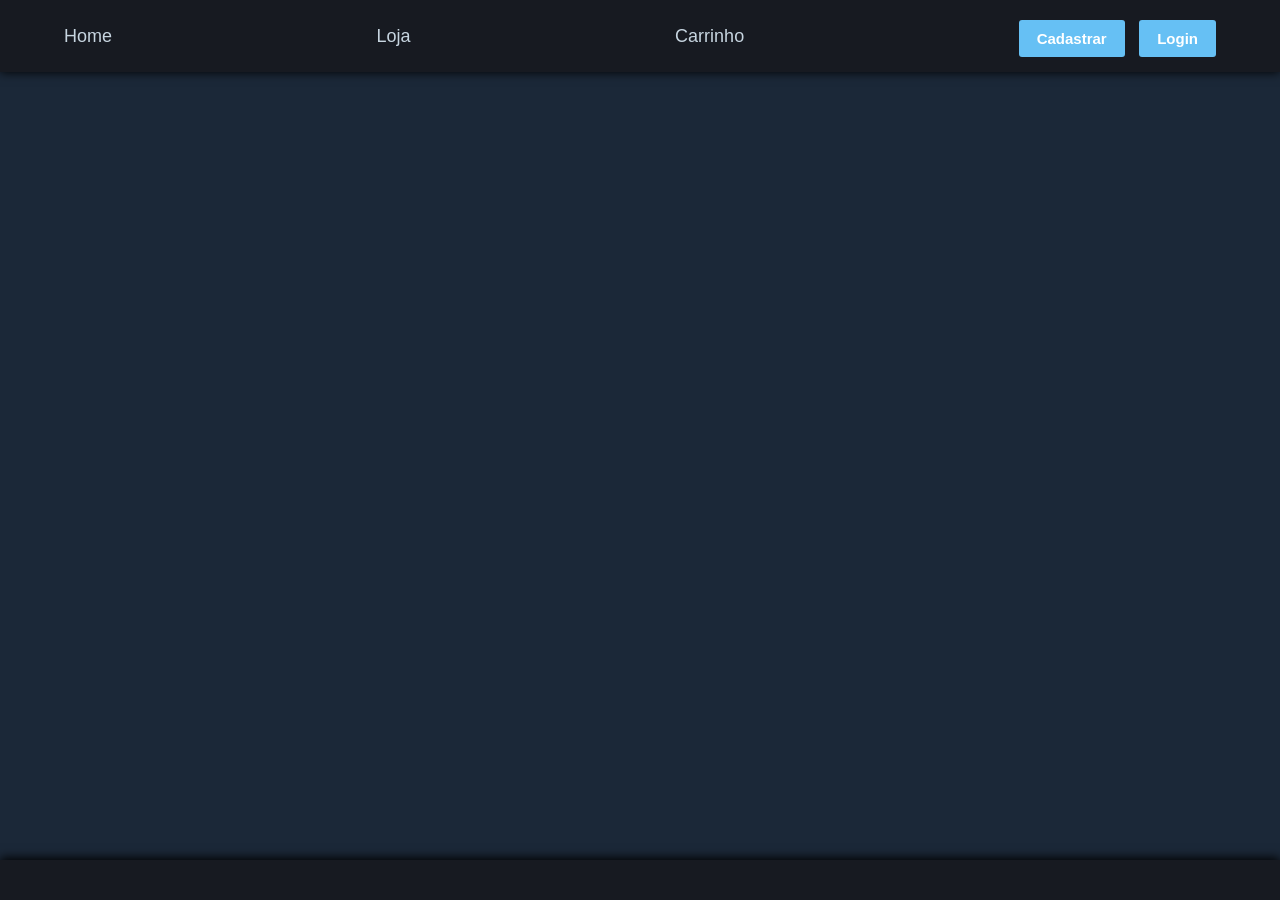
<file: frontEnd/index.html>
<!DOCTYPE html>
<html lang="en">
<head>
    <meta charset="UTF-8">
    <meta name="viewport" content="width=device-width, initial-scale=1.0">
    <link rel="stylesheet" href="./css/style.css">
    <script src="./js/Index.js" defer></script>
    <title>Document</title>
</head>
<body>
    <header>
        <nav>
            <a href="./index.html">Home</a>
            <a href="./html/loja.html">Loja</a>
            <a href="./html/carrinho.html">Carrinho</a>
            <div id="user">
                <button id="cad">Cadastrar</button>
                <button id="Login">Login</button>
            </div>
        </nav>
    </header>
    <main>

    </main>
    <footer>

    </footer>
</body>
</html>
</file>
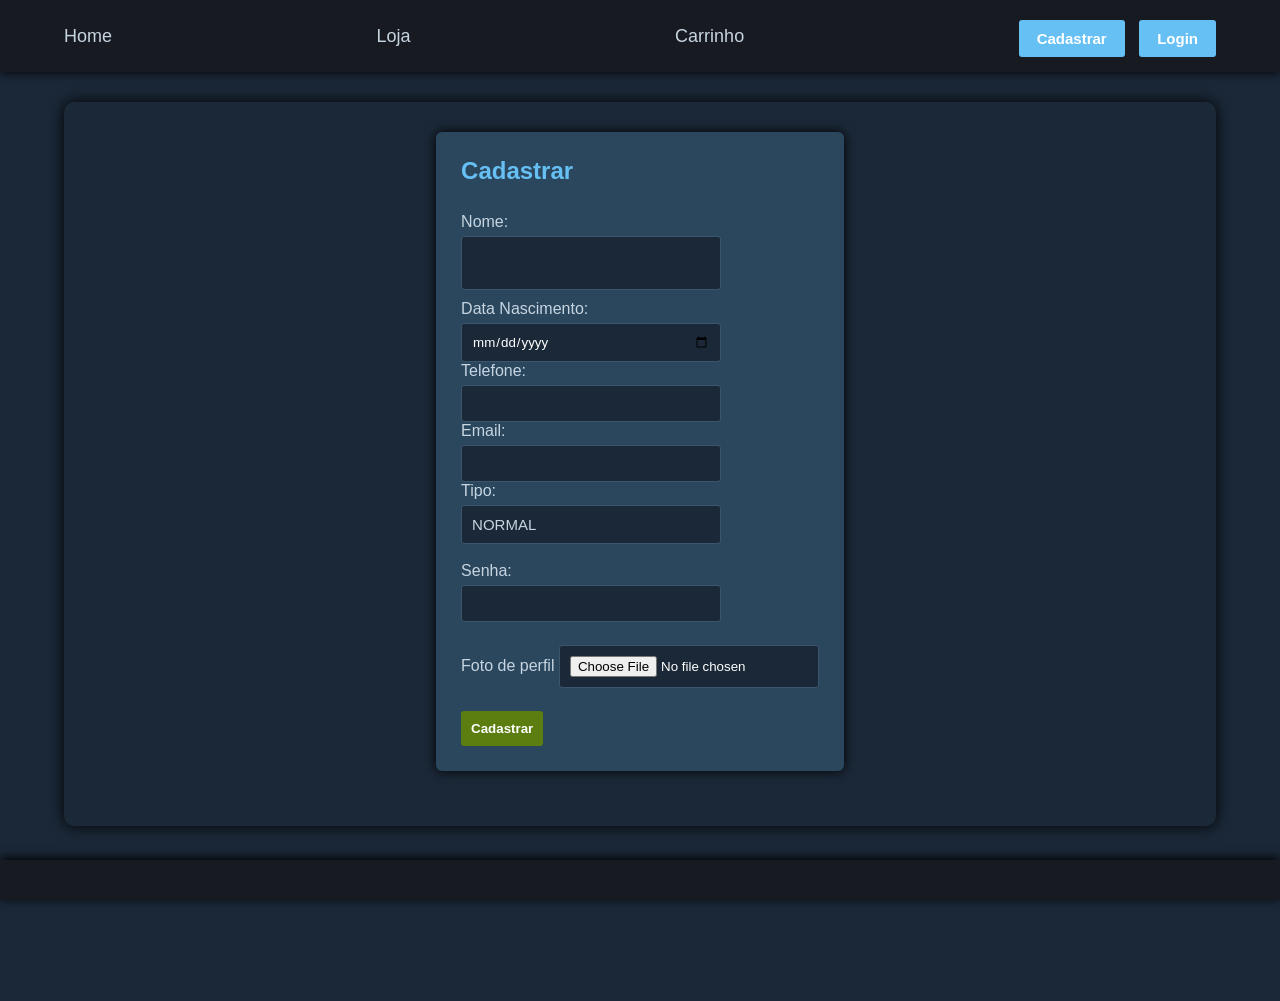
<file: frontEnd/html/cadastrar.html>
<!DOCTYPE html>
<html lang="en">
<head>
    <meta charset="UTF-8">
    <meta name="viewport" content="width=device-width, initial-scale=1.0">
    <link rel="stylesheet" href="../css/style.css">
    <script src="../js/Cadastrar.js" defer></script>
    <title>Document</title>
</head>
<body>
    <header>
        <nav>
            <a href="../index.html">Home</a>
            <a href="./loja.html">Loja</a>
            <a href="./carrinho.html">Carrinho</a>
            <div id="user">
                <button id="cad">Cadastrar</button>
                <button id="Login">Login</button>
            </div>
        </nav>
    </header>
    <main>
        <div id="box">
            <section>
                <h2>Cadastrar</h2><br>
              
                <form id="formCadastro" action="http://localhost:3000/cliente" method="POST" enctype="multipart/form-data">
                  <label for="nome">Nome:</label><br>
                  <input type="text" id="nome" name="nome" required><br>
              
                  <label for="DataNascimento">Data Nascimento:</label><br>
                  <input type="date" id="DataNascimento" name="DataNascimento" required><br>
              
                  <label for="telefone">Telefone:</label><br>
                  <input type="text" id="telefone" name="telefone" required><br>
              
                  <label for="email">Email:</label><br>
                  <input type="text" id="email" name="email" required><br>

                  <label for="rank">Tipo:</label><br>
                  <select name="rank">
                    <option value="NORMAL">NORMAL</option>
                    <option value="DEV">DEV</option>
                  </select> <br> <br>
                  <label for="senha">Senha:</label><br>
                  <input type="password" id="senha" name="senha" required><br><br>
              
                  <label for="img">Foto de perfil</label>
                  <input type="file" id="img" name="imagem"><br><br>
              
                  <button type="submit" id="Cadastrar">Cadastrar</button>
                </form>
              
                <div id="res"></div>
              </section>
        </div>
    </main>
    <footer>

    </footer>
</body>
</html>
</file>
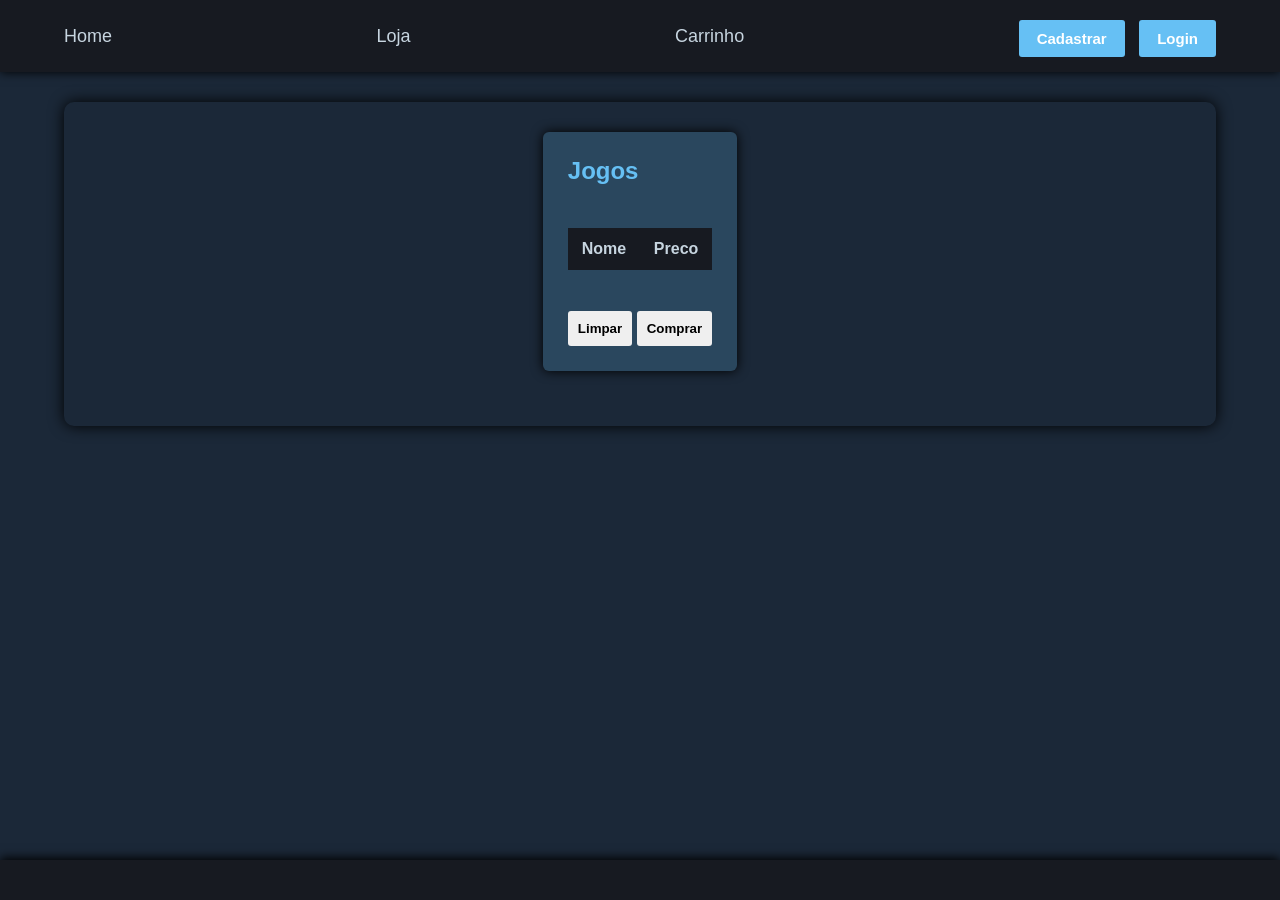
<file: frontEnd/html/carrinho.html>
<!DOCTYPE html>
<html lang="en">
<head>
    <meta charset="UTF-8">
    <meta name="viewport" content="width=device-width, initial-scale=1.0">
    <link rel="stylesheet" href="../css/style.css">
    <script src="../js/carrinho.js" defer></script>
    <title>Document</title>
</head>
<body>
    <header>
        <nav>
            <a href="../index.html">Home</a>
            <a href="./loja.html">Loja</a>
            <a href="./carrinho.html">Carrinho</a>
            <div id="user">
                <button id="cad">Cadastrar</button>
                <button id="Login">Login</button>
            </div>
        </nav>
    </header>
    <main>
        <div id="box">
        <section>
            <h2>Jogos</h2><br>
            <table>
                <thead id="tabelacabeca">
                    <th>Nome</th>
                    <th>Preco</th>
                </thead>
                <tbody id="tabela">
                    
                </tbody>


                
            </table><br><br>
            <button id="Limpar">Limpar</button>
            <button id="Comprar">Comprar</button>
        </section>
        </div>
    </main>
    <footer>

    </footer>
</body>
</html>
</file>
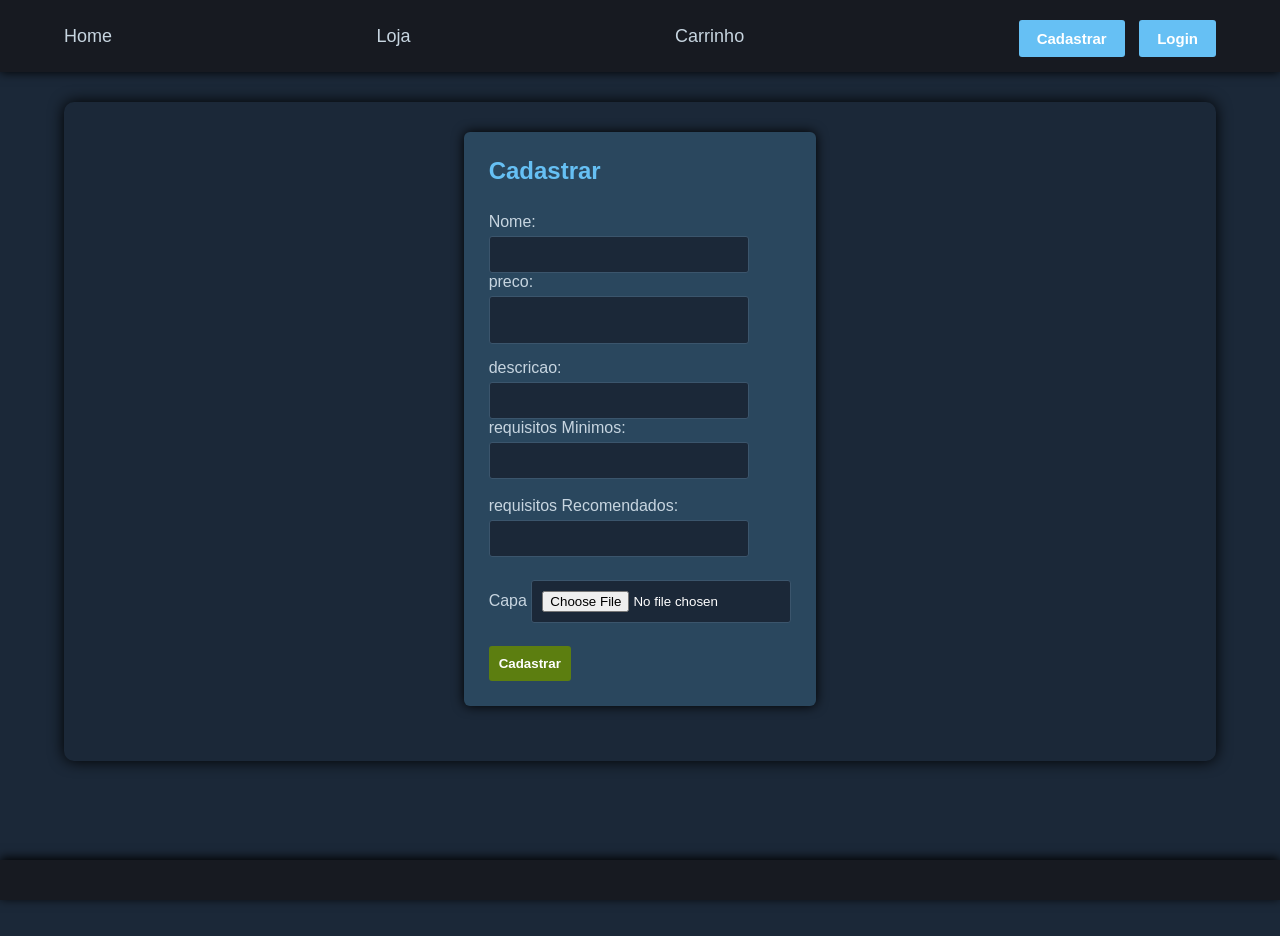
<file: frontEnd/html/criarJogo.html>
<!DOCTYPE html>
<html lang="en">
<head>
    <meta charset="UTF-8">
    <meta name="viewport" content="width=device-width, initial-scale=1.0">
    <link rel="stylesheet" href="../css/style.css">
    <script src="../js/CadastrarJogo.js" defer></script>
    <title>Document</title>
</head>
<body>
    <header>
        <nav>
            <a href="../index.html">Home</a>
            <a href="./loja.html">Loja</a>
            <a href="./carrinho.html">Carrinho</a>
            <div id="user">
                <button id="cad">Cadastrar</button>
                <button id="Login">Login</button>
            </div>
        </nav>
    </header>
    <main>
        <div id="box">
            <section>
                <h2>Cadastrar</h2><br>
              
                <form id="formCadastro" action="http://localhost:3000/jogo" method="POST" enctype="multipart/form-data">
                  <label for="nomeJogo">Nome:</label><br>
                  <input type="text" id="nomeJogo" name="nomeJogo" required><br>
              
                  <label for="preco">preco:</label><br>
                  <input type="text" id="preco" name="preco" required><br>
              
                  <label for="descricao">descricao:</label><br>
                  <input type="text" id="descricao" name="descricao" required><br>

                  <label for="requisitosMinimos">requisitos Minimos:</label><br>
                  <input type="text" id="requisitosMinimos" name="requisitosMinimos" required><br><br>

                  <label for="requisitosRecomendados">requisitos Recomendados:</label><br>
                  <input type="text" id="requisitosRecomendados" name="requisitosRecomendados" required><br><br>
              
                  <label for="capa">Capa</label>
                  <input type="file" id="capa" name="capa"><br><br>
              
                  <button type="submit" id="Cadastrar">Cadastrar</button>
                </form>
              
                <div id="res"></div>
              </section>
        </div>
    </main>
    <footer>

    </footer>
</body>
</html>
</file>
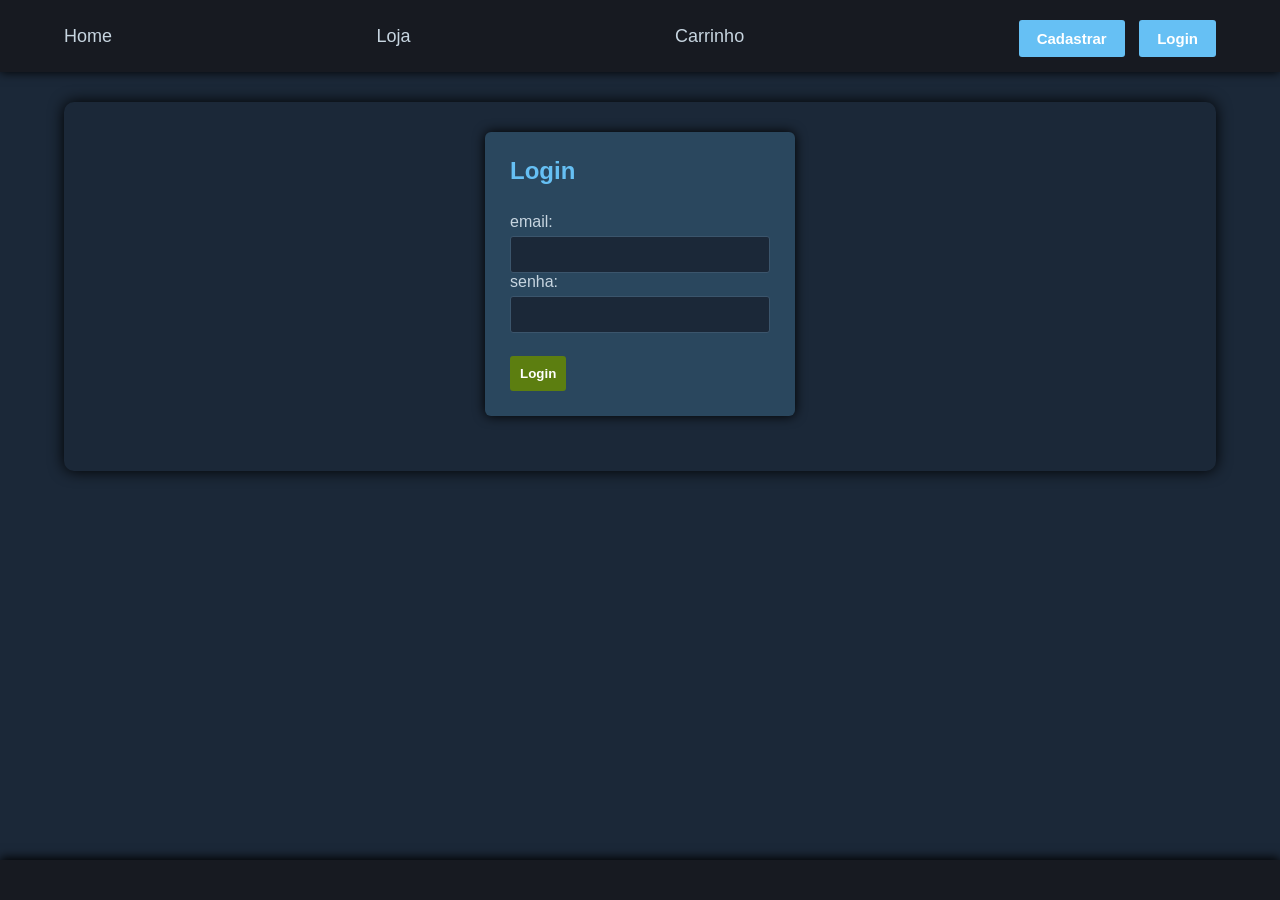
<file: frontEnd/html/Login.html>
<!DOCTYPE html>
<html lang="en">
<head>
    <meta charset="UTF-8">
    <meta name="viewport" content="width=device-width, initial-scale=1.0">
    <link rel="stylesheet" href="../css/style.css">
    <script src="../js/login.js" defer></script>
    <title>Document</title>
</head>
<body>
    <header>
        <nav>
            <a href="../index.html">Home</a>
            <a href="./loja.html">Loja</a>
            <a href="./carrinho.html">Carrinho</a>
            <div id="user">
                <button id="cad">Cadastrar</button>
                <button id="Login">Login</button>
            </div>
        </nav>
    </header>
    <main>
        <div id="box">
        <section>
            <h2>Login</h2><br>
            <label for="email">email:</label><br>
            <input type="text" id="email" required><br>
            <label for="senha">senha:</label><br>
            <input type="text" id="senha" required><br><br>
            <button id="Loginbtn" type="submit">Login</button>
            <div id="res"></div>
        </section>
        </div>
    </main>
    <footer>

    </footer>
</body>
</html>
</file>
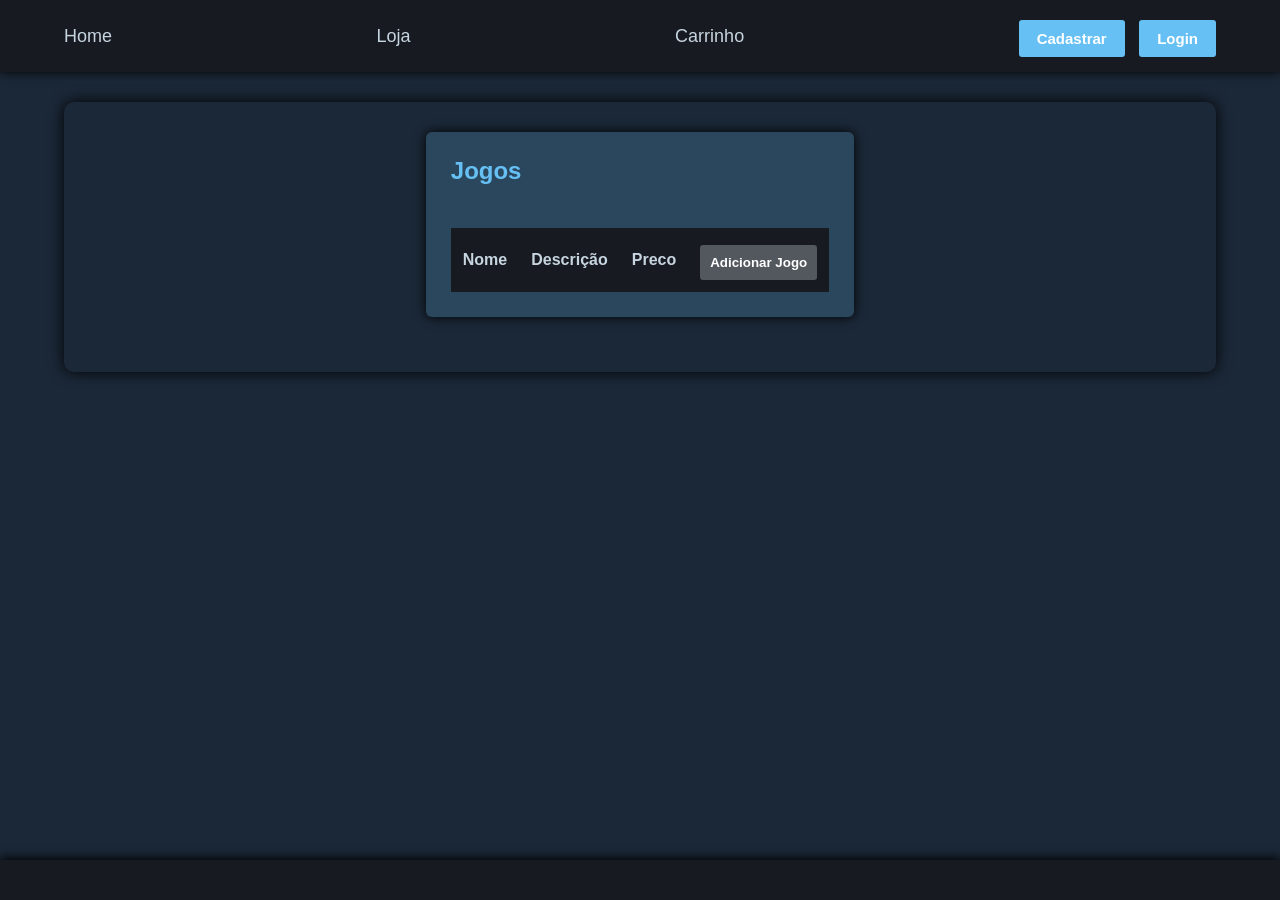
<file: frontEnd/html/loja.html>
<!DOCTYPE html>
<html lang="en">
<head>
    <meta charset="UTF-8">
    <meta name="viewport" content="width=device-width, initial-scale=1.0">
    <link rel="stylesheet" href="../css/style.css">
    <script src="../js/loja.js" defer></script>
    <title>Document</title>
</head>
<body>
    <header>
        <nav>
            <a href="../index.html">Home</a>
            <a href="./loja.html">Loja</a>
            <a href="./carrinho.html">Carrinho</a>
            <div id="user">
                <button id="cad">Cadastrar</button>
                <button id="Login">Login</button>
            </div>
        </nav>
    </header>
    <main>
        <div id="box">
        <section>
            <h2>Jogos</h2><br>
            <table>
                <thead id="tabelacabeca">
                    <th>Nome</th>
                    <th>Descrição</th>
                    <th>Preco</th>
                    <th><button id="criar" disabled >Adicionar Jogo</button></th>
                </thead>
                <tbody id="tabela">
                    
                </tbody>
            </table>
        </section>
        </div>
    </main>
    <footer>

    </footer>
</body>
</html>
</file>
<file: frontEnd/css/style.css>
/* =======================
   RESET E BASE
======================= */
* {
    margin: 0;
    padding: 0;
    box-sizing: border-box;
    font-family: Arial, Helvetica, sans-serif;
}

body {
    background: #1b2838;
    color: #c7d5e0;
    min-height: 100vh;
}

/* =======================
   NAVBAR ESTILO STEAM
======================= */

header {
    background: #171a21;
    padding: 15px 0;
    box-shadow: 0 0 10px #000;
}

nav {
    width: 90%;
    margin: auto;
    display: flex;
    align-items: center;
    justify-content: space-between;
}

nav a {
    color: #c7d5e0;
    margin-right: 25px;
    text-decoration: none;
    font-size: 18px;
    transition: 0.2s;
}

nav a:hover {
    color: #66c0f4;
}

#user button {
    background: #66c0f4;
    border: none;
    padding: 10px 18px;
    margin-left: 10px;
    font-size: 15px;
    border-radius: 3px;
    cursor: pointer;
    color: #fff;
    transition: 0.2s;
}

#user button:hover {
    background: #4fa3d7;
}

/* =======================
   MAIN CONTAINERS
======================= */

main {
    width: 90%;
    margin: 30px auto;
}

#box, section {
    background: #2a475e;
    padding: 25px;
    border-radius: 6px;
    box-shadow: 0 0 12px #000;
    margin-bottom: 25px;
}

/* =======================
   TÍTULOS
======================= */

h2 {
    color: #66c0f4;
    margin-bottom: 10px;
}

/* =======================
   INPUTS E FORMULÁRIOS
======================= */

input, button, select {
    padding: 10px;
    border-radius: 3px;
    border: none;
    outline: none;
    margin-top: 5px;
}

input {
    width: 260px;
    background: #1b2838;
    color: #fff;
    border: 1px solid #3b556c;
}

input:focus {
    border-color: #66c0f4;
}

button {
    cursor: pointer;
    font-weight: bold;
}

/* Botões principais */
button[type="submit"],
#Loginbtn,
#comprar,
#carrinho,
#enviar {
    background: #5c7e10;
    color: #fff;
    transition: 0.2s;
}

button[type="submit"]:hover,
#Loginbtn:hover,
#comprar:hover,
#carrinho:hover,
#enviar:hover {
    background: #4b680d;
}

/* =======================
   TABELA ESTILO STEAM
======================= */

table {
    width: 100%;
    border-collapse: collapse;
    margin-top: 15px;
}

thead {
    background: #171a21;
}

thead th {
    padding: 12px;
}

tbody tr {
    background: #1b2838;
    border-bottom: 2px solid #0f141b;
}

tbody tr:hover {
    background: #2a475e;
}

td {
    padding: 15px;
}

select {
    width: 260px;
    background: #1b2838;
    color: #c7d5e0;
    border: 1px solid #3b556c;
    padding: 10px;
    border-radius: 3px;
    cursor: pointer;
    appearance: none; /* remove estilo padrão */
    outline: none;
    margin-top: 5px;
    font-size: 15px;
    transition: 0.2s;
}

select:hover {
    border-color: #66c0f4;
}

select:focus {
    border-color: #66c0f4;
    box-shadow: 0 0 5px #66c0f4;
}

select option {
    background: #1b2838;
    color: #c7d5e0;
}

.review-card {
    background: #1b1b1e;
    border: 1px solid #333;
    padding: 15px;
    border-radius: 10px;
    margin-bottom: 15px;
    display: flex;
    flex-direction: column;
    gap: 10px;
}

.review-user {
    display: flex;
    align-items: center;
    gap: 15px;
}

.review-avatar {
    width: 55px;
    height: 55px;
    border-radius: 50%;
    object-fit: cover;
    border: 2px solid #555;
}

.review-name {
    margin: 0;
    color: #fff;
    font-size: 18px;
    font-weight: bold;
}

.review-date {
    margin: 0;
    font-size: 13px;
    color: #aaa;
}

.review-content {
    padding: 10px 5px;
    border-left: 3px solid #4e8cff;
}

.review-content p {
    margin: 0;
    color: #ddd;
    font-size: 16px;
}

/* =======================
   PÁGINA DO JOGO
======================= */

#box img#capa {
    width: 250px;
    border-radius: 6px;
    margin-bottom: 15px;
    box-shadow: 0 0 15px #000;
}

#nome {
    font-size: 28px;
    color: #66c0f4;
    margin-bottom: 10px;
}

#desc {
    background: #1b2838;
    padding: 15px;
    border-left: 4px solid #66c0f4;
    margin-bottom: 10px;
    border-radius: 4px;
}

#preco {
    font-size: 22px;
    margin-bottom: 15px;
    color: #a4d007;
}

/* =======================
   REVIEWS
======================= */

#review {
    background: #2a475e;
    padding: 20px;
    border-radius: 6px;
    box-shadow: 0 0 12px #000;
}

#add {
    display: flex;
    align-items: center;
    gap: 15px;
    margin-bottom: 20px;
}

#perfil_review {
    width: 60px;
    height: 60px;
    border-radius: 50%;
    background: #1b2838;
    object-fit: cover;
}

#criar{
    background: #5c7e10;
    color: #fff;
    transition: 0.2s;
}

#criar:disabled{
    background-color: #52585e;
}


footer {
    position: fixed;
    bottom: 0;
    left: 0;
    width: 100%;
    background: #171a21;
    color: #7a8b9a;
    text-align: center;
    padding: 20px;
    box-shadow: 0 -2px 10px #000;
    z-index: 1000;
}
body {
    display: flex;
    flex-direction: column;
    min-height: 100vh; /* ocupa a tela inteira */
}
main {
    padding-bottom: 120px;
    flex: 1;
}

#user .userPage {
    display: flex;
    align-items: center;
    gap: 10px;
    background: transparent;
    border: none;
    cursor: pointer;
    padding: 5px 12px;

    /* Deixar bonito */
    color: #c7d5e0;
    font-size: 16px;
    border-radius: 6px;
    transition: 0.2s;
}

#user .userPage:hover {
    background: #2a475e;
}

#user .userImagem {
    width: 58px;
    height: 58px;
    border-radius: 50%;
    object-fit: cover;
    border: 2px solid #66c0f4;
}

#user .userPage div {
    font-weight: bold;
    color: #c7d5e0;
    text-shadow: 0 0 5px #000;
}

/* =======================
   PERFIL DO USUÁRIO
======================= */

/* Container do perfil */
#box {
    display: flex;
    justify-content: center;
    align-items: center;
    padding: 30px;
    background: #1b2838;
    border-radius: 10px;
    box-shadow: 0 0 15px #000;
}

/* Caixa interna do perfil */
#box > div {
    text-align: center;
    display: flex;
    flex-direction: column;
    align-items: center;
    gap: 12px;
}

/* Imagem principal do usuário */
#UserImagemPrincipal {
    width: 160px;
    height: 160px;
    border-radius: 50%;
    object-fit: cover;
    border: 4px solid #66c0f4;
    box-shadow: 0 0 20px #000;
}

/* Nome do usuário */
#userName {
    font-size: 28px;
    font-weight: bold;
    color: #c7d5e0;
    text-shadow: 0 0 8px #000;
}

/* Data do usuário */
#userDate {
    font-size: 16px;
    color: #9aa7b3;
}

/* Botão logout */
#logOut {
    background: #d9534f;
    color: #fff;
    border: none;
    padding: 12px 20px;
    font-size: 15px;
    border-radius: 5px;
    cursor: pointer;
    transition: 0.2s;
    width: 140px;
}

#logOut:hover {
    background: #c9302c;
}

/* =======================
   BIBLIOTECA DE JOGOS
======================= */

#biblioteca_table {
    display: grid;
    grid-template-columns: repeat(auto-fill, minmax(280px, 1fr));
    gap: 25px;
    margin-top: 20px;
    border: none;
}

#biblioteca_table thead,
#biblioteca_table tbody,
#biblioteca_table tr {
    display: contents;
}

#biblioteca_table tr {
    background: #1b2838;
    border-radius: 10px;
    padding: 0;
    margin: 0;
    transition: all 0.3s ease;
    border: 2px solid transparent;
    overflow: hidden;
    display: flex;
    flex-direction: column;
}

#biblioteca_table tr:hover {
    background: #2a475e;
    border-color: #66c0f4;
    transform: translateY(-5px);
    box-shadow: 0 10px 25px rgba(0, 0, 0, 0.5);
}

/* Capa do jogo - maior */
#biblioteca_table img {
    width: 100%;
    height: 320px;
    object-fit: cover;
    transition: transform 0.3s ease;
    border-radius: 0;
    box-shadow: none;
    margin: 0;
}

#biblioteca_table tr:hover img {
    transform: scale(1.05);
}

/* Células da tabela */
#biblioteca_table td {
    padding: 15px;
    color: #c7d5e0;
    font-size: 18px;
    font-weight: bold;
    display: block;
}

/* Ajuste para quando tem múltiplos tds */
#biblioteca_table tr td:first-child {
    padding: 0;
}

#biblioteca_table tr td:not(:first-child) {
    padding: 15px;
    border-top: 1px solid #2a475e;
}

/* =======================
   PERFIL — ESTILIZAÇÃO EXTRA
======================= */

/* Caixa geral */
main {
    animation: fadeIn 0.3s ease-in-out;
}

/* Efeito de fade geral */
@keyframes fadeIn {
    from {
        opacity: 0;
        transform: translateY(10px);
    }
    to {
        opacity: 1;
        transform: translateY(0);
    }
}
</file>
